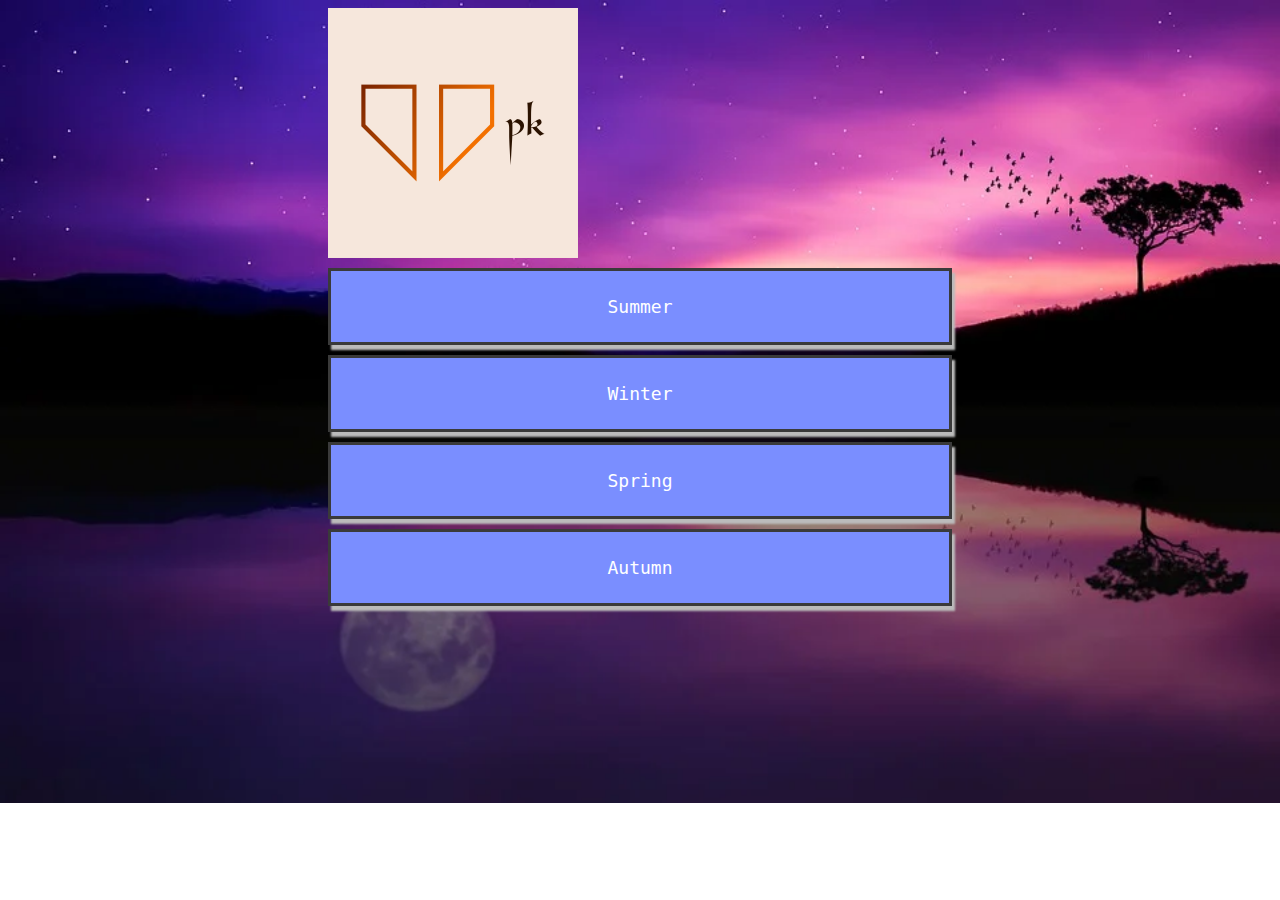
<file: index.html>
<!DOCTYPE html>
	<html>
		<head>
			<link rel="stylesheet" href="websstyle.css">
			<title>
				 This is the <bold>Home Page</bold>				
			</title>
			<header>
				<img src="default.png" alt="logo" width="250px" style="vertical-align:middle" />
			</header>
		</head>
		<body>
			<div class="dabba">
					<a href = "template.html" >
						<div class="col-sm-5 section-div">
							Summer
						</div>
					</a>
					<a href ="web.html">
						<div class='col-sm-5 col-sm-offset-2 section-div'>
							Winter
						</div>
					</a>
					<a href = "cs.html" >
							<div class="col-sm-5 section-div">
								Spring
							</div>
					</a>
					<a href ="js.html" >
						<div class='col-sm-5 col-sm-offset-2 section-div'>
							Autumn
						</div>
					</a>
			</div>
		</body>
	</html>
</file>
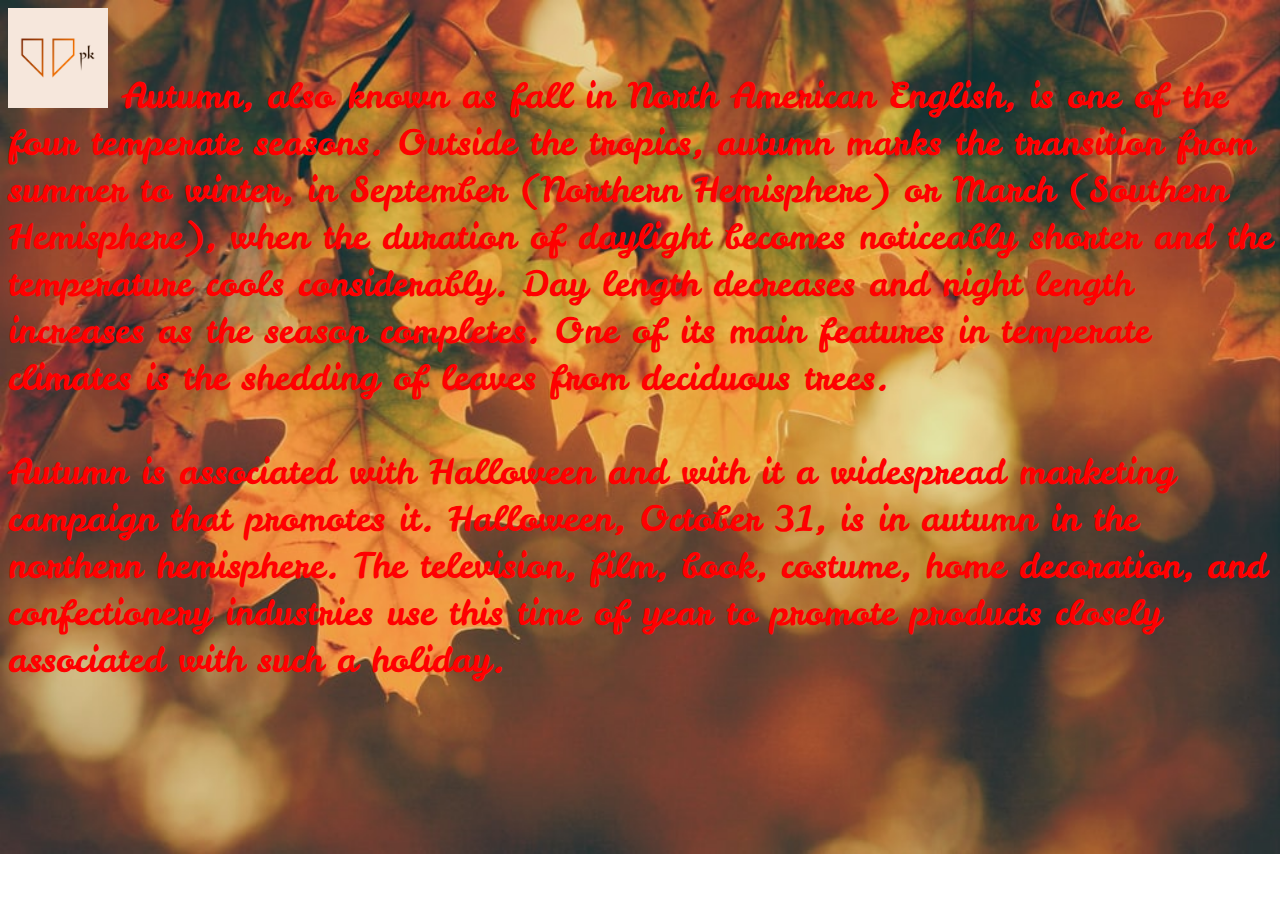
<file: js.html>
<!DOCTYPE html>
	<html>
		<head>
			<!--<link href="https://fonts.googleapis.com/css2?family=Alex+Brush&display=swap" rel="stylesheet">-->
			<!--<link href="https://fonts.googleapis.com/css2?family=Modak&display=swap" rel="stylesheet">-->
			<link href="https://fonts.googleapis.com/css2?family=Leckerli+One&display=swap" rel="stylesheet">
			<!--<link ref="stylesheet" href="coding/HTML, CSS and JS/css.css">-->
			<title>
				 This is the Home Page				
			</title>
			<style>

				body {
					background-image: url('autumn_2.jpg');
					background-repeat: no-repeat;
					background-size: cover;
					/*font-family: "Comic Sans MS";*/
					/*font-family: 'Alex Brush', cursive;*/
					/*font-family: 'Modak', cursive;*/
					font-family: 'Leckerli One', cursive;
					font-size: 35px;
					color: red;
				}

				img {
					margin-left: 0%;
				}
			</style>
		</head>
		<a href = "index.html"><img src="default.png" alt="logo of the web" width="100px" /></a>
		<body>
			Autumn, also known as fall in North American English, is one of the four temperate seasons. Outside the tropics, autumn marks the transition from summer to winter, in September (Northern Hemisphere) or March (Southern Hemisphere), when the duration of daylight becomes noticeably shorter and the temperature cools considerably. Day length decreases and night length increases as the season completes.  One of its main features in temperate climates is the shedding of leaves from deciduous trees.<br><br>
			Autumn is associated with Halloween and with it a widespread marketing campaign that promotes it. Halloween, October 31, is in autumn in the northern hemisphere. The television, film, book, costume, home decoration, and confectionery industries use this time of year to promote products closely associated with such a holiday. 

		<!--<script type="text/javascript">
			alert('To go back to the the homepage, click on the logo on the corner');
		</script>-->
		</body>
	</html>
</file>
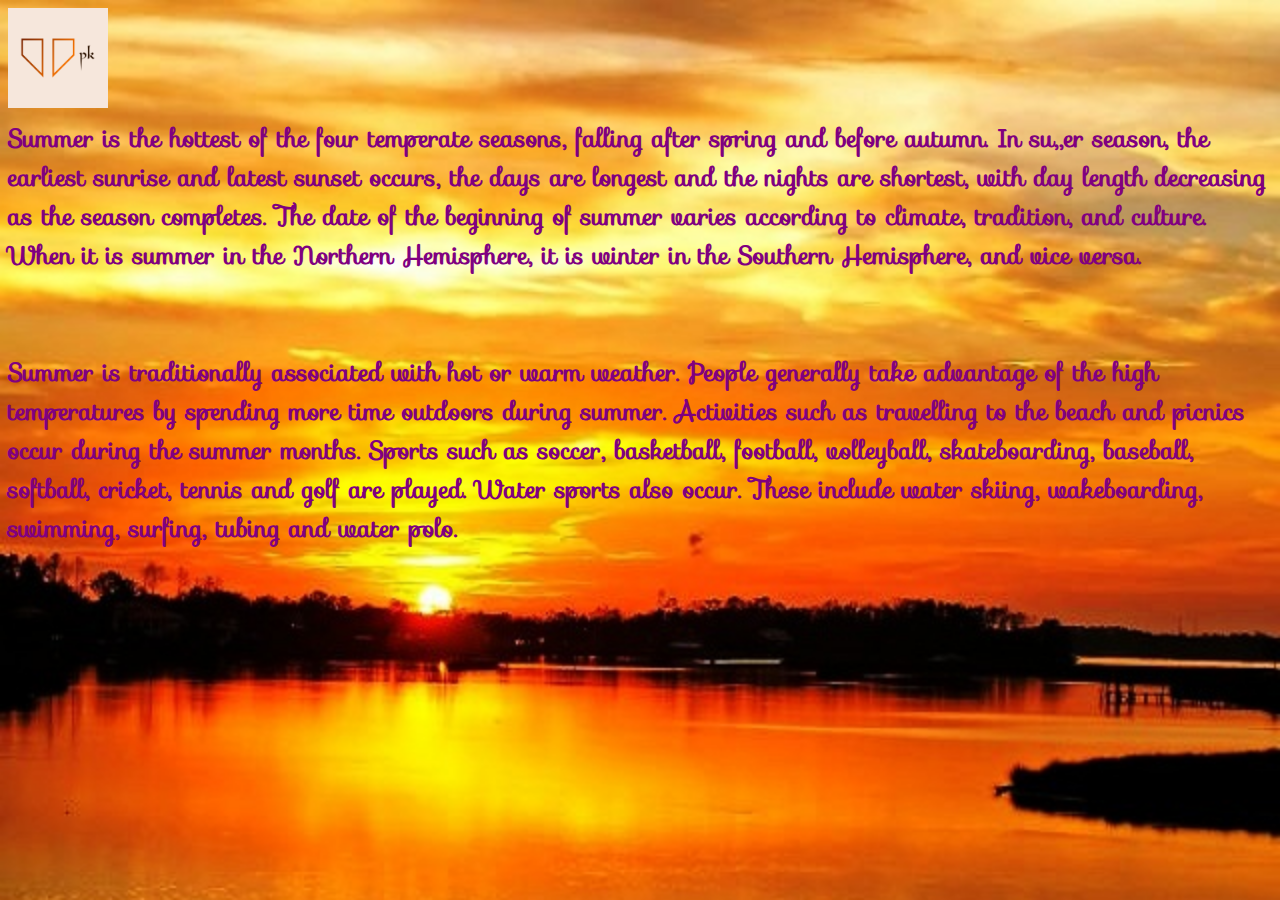
<file: Template.html>
<!DOCTYPE html>
	<html>
		<head>
			<link rel="stylesheet" href="https://fonts.googleapis.com/css?family=Sofia">
			<!--<link ref="stylesheet" href="coding/HTML, CSS and JS/css.css">-->
			<title>
				 This is the <bold>Home Page</bold>				
			</title>
			<header>
			<a href = "index.html"><img src="default.png" alt="logo of the web" width="100px" /></a>
			</header>
			<style>
				body {
					background-image: url('summer.jpg');
					background-repeat: no-repeat;
					background-size: cover;
					font-family: sofia;
					font-size: 25px;
					color: purple;
					font-weight: bold;
				}
			</style>
		</head>
		<body>
			Summer is the hottest of the four temperate seasons, falling after spring and before autumn. In su,,er season,  the earliest sunrise and latest sunset occurs, the days are longest and the nights are shortest, with day length decreasing as the season completes.  The date of the beginning of summer varies according to climate, tradition, and culture. When it is summer in the Northern Hemisphere, it is winter in the Southern Hemisphere, and vice versa.<br><br><br>
			Summer is traditionally associated with hot or warm weather. People generally take advantage of the high temperatures by spending more time outdoors during summer. Activities such as travelling to the beach and picnics occur during the summer months. Sports such as soccer, basketball, football, volleyball, skateboarding, baseball, softball, cricket, tennis and golf are played. Water sports also occur. These include water skiing, wakeboarding, swimming, surfing, tubing and water polo.<br>

		<!--<script type="text/javascript">
			alert('To go back to the the homepage, click on the logo on the corner');
		</script>-->	
		</body>
	</html>
</file>
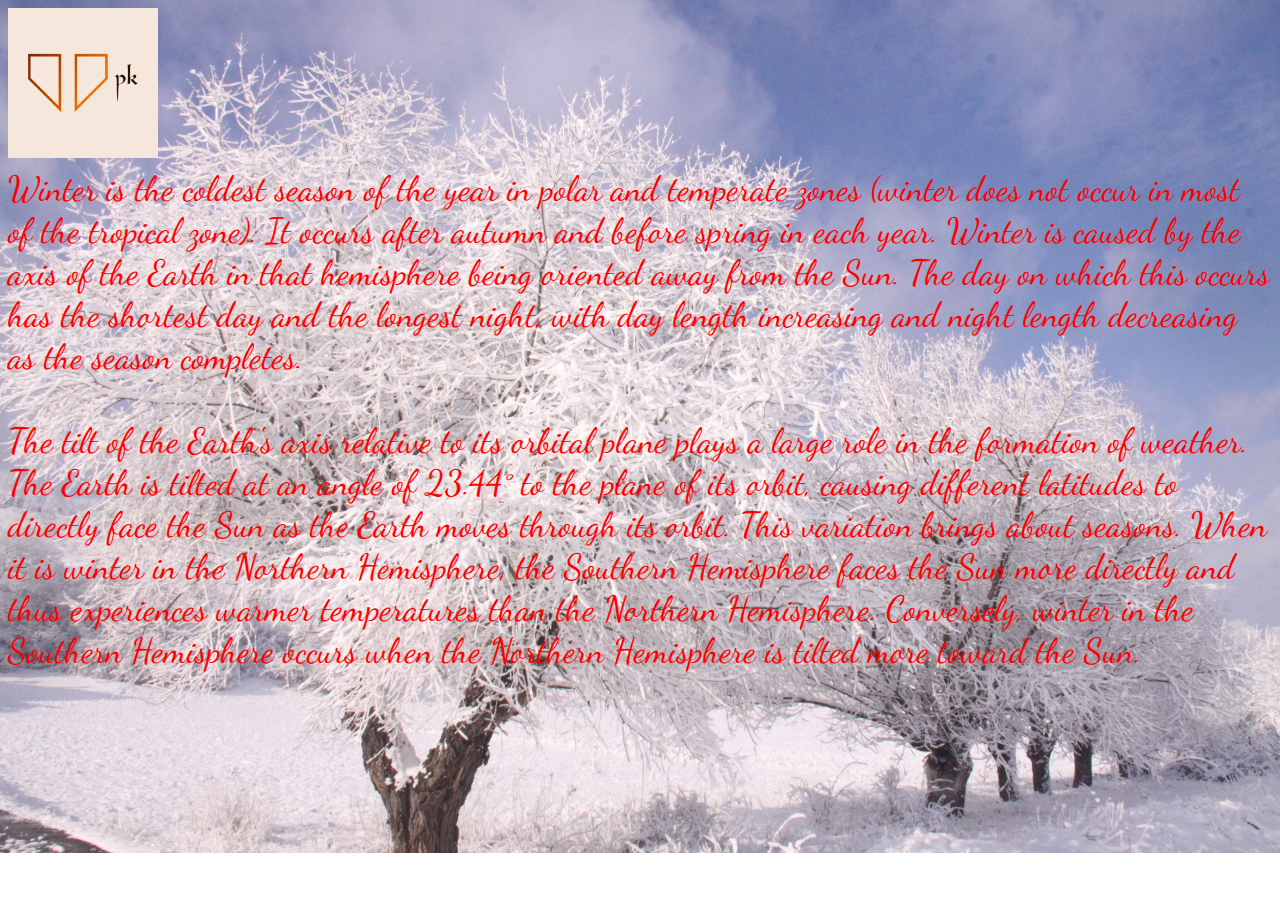
<file: web.html>
<!DOCTYPE html>
	<html>
	<meta charset="utf-8">
	<meta name="viewport" content="width=device-width, initial-scale=1.0">
	<!--<link href="https://fonts.googleapis.com/css2?family=Roboto&display=swap" rel="stylesheet">-->
	<!--<link href="https://fonts.googleapis.com/css2?family=Abril+Fatface&display=swap" rel="stylesheet">-->
	<link href="https://fonts.googleapis.com/css2?family=Dancing+Script:wght@700&display=swap" rel="stylesheet">
	<link rel="stylesheet" href="cssed.css">
	<!--<script type="text/javascript">
			alert('To go back to the the homepage, click on the logo on the corner');
	</script>-->
		<head>
			<title>Trying Once again</title>
		</head>
		<header>
			<a href="index.html"><img src="default.png" alt="logo" width="150px" id="logo" /></a>
		</header>
		<body>
			Winter is the coldest season of the year in polar and temperate zones (winter does not occur in most of the tropical zone). It occurs after autumn and before spring in each year. Winter is caused by the axis of the Earth in that hemisphere being oriented away from the Sun. The day on which this occurs has the shortest day and the longest night, with day length increasing and night length decreasing as the season completes.<br><br>
			The tilt of the Earth's axis relative to its orbital plane plays a large role in the formation of weather. The Earth is tilted at an angle of 23.44° to the plane of its orbit, causing different latitudes to directly face the Sun as the Earth moves through its orbit. This variation brings about seasons. When it is winter in the Northern Hemisphere, the Southern Hemisphere faces the Sun more directly and thus experiences warmer temperatures than the Northern Hemisphere. Conversely, winter in the Southern Hemisphere occurs when the Northern Hemisphere is tilted more toward the Sun.<br>
			<!--<script type="text/javascript">
			
			</script>-->
		</body>
	</html>
</file>
<file: websstyle.css>
@media only screen and (min-width: 600px) {
	body {
		padding-left: 25%;
		padding-right: 25%;
	}
}

@media only screen and (max-width: 600px) {
	body {
		padding-left: 5%;
		padding-right: 5%;
	}
}

body {
	background-image: url('home_page.jpg');
	background-repeat: no-repeat;
	background-size: cover;
}

button {
	cursor: pointer;
}

.section-div {
	border: 3px solid #3a3a3a;
	padding: 25px 10px 25px 10px;
	margin-top: 10px;
	margin-bottom: 10px;
	text-align: center;
	background-color: #7a8eff;
	color: #fff;
	font-size: 18px;
	font-family: monospace;
	box-shadow: 3px 5px 2px #bbbbbb;
}

.section-div:hover {
	background-color: green;
	cursor: pointer;
}

.section-red {
	background-color: #ff5d5d;
}

.section-boxes {
	margin-top: 30px;
}

a {
	text-decoration: none;
}

img {
	position: center;
}
</file>
<file: cssed.css>
body {
	background-image: url('winter_img_1.jpg');
	background-repeat: no-repeat;
	background-size: cover;
	/*font-family: 'Roboto', sans-serif;*/
	/*font-family: 'Abril Fatface', cursive;*/
	font-family: 'Dancing Script', cursive;
	font-size: 35px;
	color: red;
}

img {
	opacity: 1;
}
</file>
